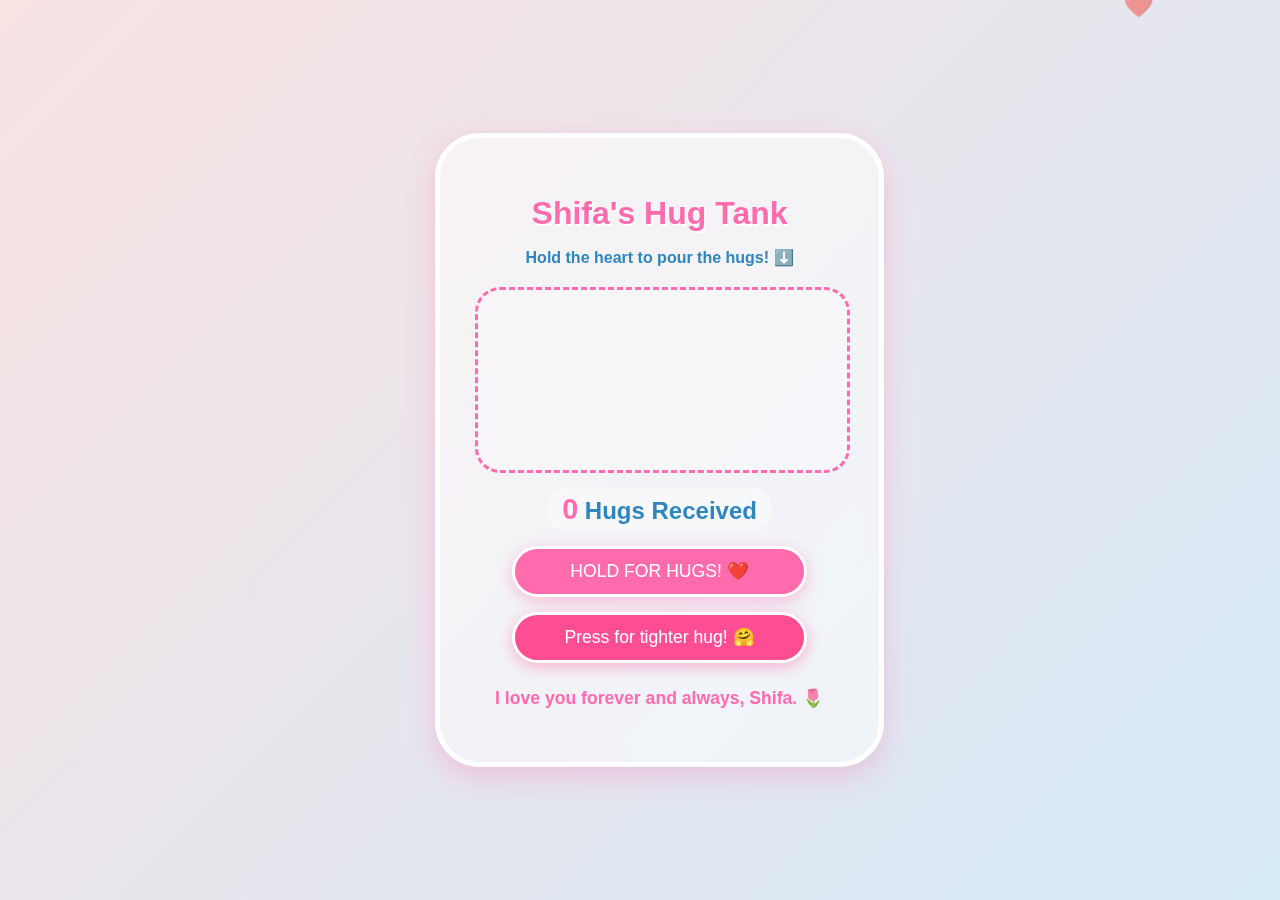
<file: hug_page.html>
<!DOCTYPE html>
<html lang="en">
<head>
    <meta charset="UTF-8">
    <meta name="viewport" content="width=device-width, initial-scale=1.0">
    <title>The Hug Tank 🫂</title>
    <link rel="stylesheet" href="hug_style.css">
</head>
<body>
    <div id="hearts-container"></div>

    <div class="main-wrapper">
        <div class="hug-card">
            <h1 class="hug-header">Shifa's Hug Tank</h1>
            <p class="instruction-text">Hold the heart to pour the hugs! ⬇️</p>
            
            <div id="tank" class="hug-tank">
                </div>

            <div class="counter-display">
                <span id="hug-count">0</span> Hugs Received
            </div>

            <div class="button-group">
                <button class="hug-btn" 
                        onmousedown="startPouring()" onmouseup="stopPouring()" 
                        onmouseleave="stopPouring()" ontouchstart="startPouring()" 
                        ontouchend="stopPouring()">
                    HOLD FOR HUGS! ❤️
                </button>
                
                <button class="tight-hug-btn" onclick="tightHug()">
                    Press for tighter hug! 🤗
                </button>
            </div>

            <p class="final-note">I love you forever and always, Shifa. 🌷</p>
        </div>
    </div>

    <audio id="bg-music" loop>
        <source src="music2.mp3" type="audio/mpeg">
    </audio>

    <script>
        const music = document.getElementById('bg-music');
        let pourInterval;
        let hugCount = 0;

        window.onload = () => {
            document.body.classList.add('fade-in');
            const musicTime = localStorage.getItem('musicTime');
            if (musicTime) music.currentTime = parseFloat(musicTime);
            music.play().catch(e => console.log("Music needs interaction"));
        };

        function startPouring() {
            addHug();
            pourInterval = setInterval(addHug, 150); 
        }

        function stopPouring() { clearInterval(pourInterval); }

        function addHug() {
            const tank = document.getElementById('tank');
            const hug = document.createElement('div');
            
            // Removed text, kept only cute icons
            const items = ['🫂', '🫂', '💗', '💝'];    
            const chosen = items[Math.floor(Math.random() * items.length)];
            
            // Increment counter ONLY if it's the hug emoji
            if (chosen === '🫂') {
                hugCount++;
                document.getElementById('hug-count').innerText = hugCount;
            }

            hug.innerHTML = chosen;
            hug.className = 'hug-emoji';
            
            const x = Math.random() * (tank.clientWidth - 40);
            const y = Math.random() * (tank.clientHeight - 40);
            hug.style.left = x + 'px';
            hug.style.top = y + 'px';

            tank.appendChild(hug);

            // Cleanup
            setTimeout(() => {
                hug.style.opacity = '0';
                hug.style.transform = 'scale(0.5) translateY(20px)';
                setTimeout(() => {
                    if (hug.parentNode === tank) tank.removeChild(hug);
                }, 500); 
            }, 3000); 
        }

        function tightHug() {
            const img = document.createElement('img');
            img.src = "tight_hug.png"; 
            img.className = 'tight-hug-mark';
            
            const x = Math.random() * (window.innerWidth - 200);
            const y = Math.random() * (window.innerHeight - 200);
            
            img.style.left = x + 'px';
            img.style.top = y + 'px';
            
            document.body.appendChild(img);

            setTimeout(() => {
                img.style.opacity = '0';
                img.style.transform = 'scale(1.2) rotate(5deg)';
                setTimeout(() => { img.remove(); }, 1000);
            }, 1000);
        }

        function createHeart() {
            const container = document.getElementById('hearts-container');
            const heart = document.createElement('div');
            heart.classList.add('heart');
            heart.innerHTML = '❤️';
            heart.style.left = Math.random() * 100 + 'vw';
            heart.style.animation = `fall ${Math.random() * 3 + 6}s linear forwards`;
            container.appendChild(heart);
            setTimeout(() => heart.remove(), 9000);
        }
        setInterval(createHeart, 600);
    </script>
</body>
</html>
</file>
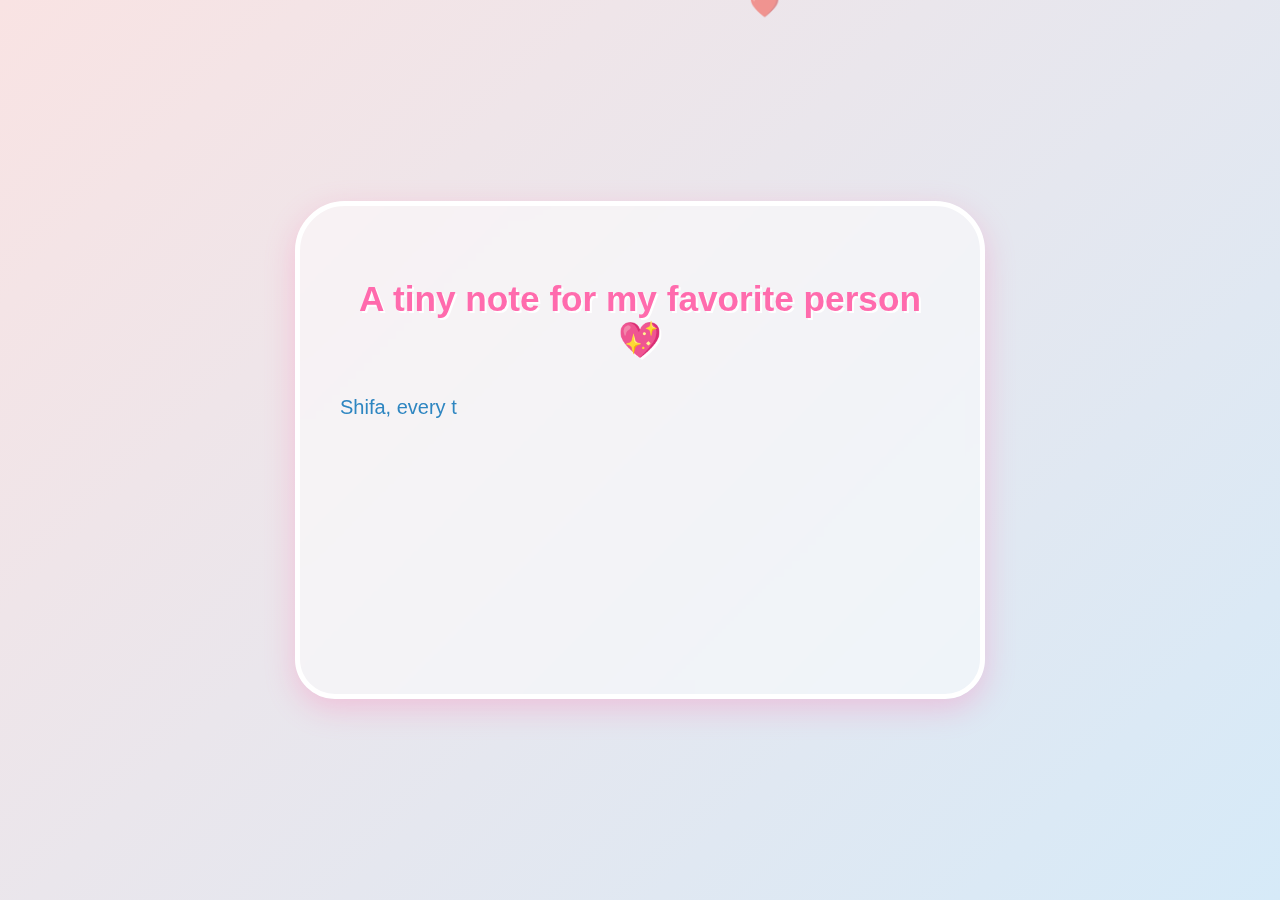
<file: letter.html>
<!DOCTYPE html>
<html lang="en">
<head>
    <meta charset="UTF-8">
    <meta name="viewport" content="width=device-width, initial-scale=1.0">
    <title>A Note for You ❤️</title>
    <link rel="stylesheet" href="letter_style.css">
</head>
<body>
    <div id="hearts-container"></div>

    <div class="main-wrapper">
        <div class="letter-card">
            <h1 class="letter-header">A tiny note for my favorite person 💖</h1>
            
            <div class="letter-body">
                <p id="line1" class="type-text"></p>
                <p id="line2" class="type-text"></p>
                <p id="line3" class="type-text"></p>
                <p id="line4" class="type-text signature"></p>
            </div>

            <button id="hug-btn" class="next-btn hidden" onclick="goToHug()">Do you want a hug? 🫂</button>
        </div>
    </div>

    <audio id="bg-music" loop>
        <source src="music2.mp3" type="audio/mpeg">
    </audio>

    <script>
        const music = document.getElementById('bg-music');
        
        const textLines = [
            "Shifa, every time I think of you, I can’t stop smiling.",
            "Your laugh, your words, your little quirks — everything about you makes me feel so happy.",
            "I can’t wait for all the silly, fun, and warm moments we’ll share together 💕",
            "Happy Valentines Sweetheart 💗"
        ];

        window.onload = () => {
            document.body.classList.add('fade-in');
            const musicTime = localStorage.getItem('musicTime');
            if (musicTime) music.currentTime = parseFloat(musicTime);
            music.play().catch(() => {});

            // Start typing the first line
            typeLine(0);
        };

        function typeLine(index) {
            if (index >= textLines.length) {
                // Show the button once typing is finished
                const btn = document.getElementById('hug-btn');
                btn.classList.remove('hidden');
                btn.style.opacity = '1';
                return;
            }

            let charIndex = 0;
            const targetElement = document.getElementById(`line${index + 1}`);
            const currentText = textLines[index];

            function typeChar() {
                if (charIndex < currentText.length) {
                    targetElement.innerHTML += currentText.charAt(charIndex);
                    charIndex++;
                    setTimeout(typeChar, 50); // Speed of typing (ms)
                } else {
                    // Move to next line after a short pause
                    setTimeout(() => typeLine(index + 1), 600);
                }
            }
            typeChar();
        }

        function goToHug() {
            localStorage.setItem('musicTime', music.currentTime);
            document.body.classList.add('fade-out');
            setTimeout(() => {
                window.location.href = 'hug_page.html';
            }, 800);
        }

        function createHeart() {
            const container = document.getElementById('hearts-container');
            const heart = document.createElement('div');
            heart.classList.add('heart');
            heart.innerHTML = '❤️';
            heart.style.left = Math.random() * 100 + 'vw';
            heart.style.animation = `fall ${Math.random() * 3 + 6}s linear forwards`;
            container.appendChild(heart);
            setTimeout(() => heart.remove(), 9000);
        }
        setInterval(createHeart, 600);
    </script>
</body>
</html>
</file>
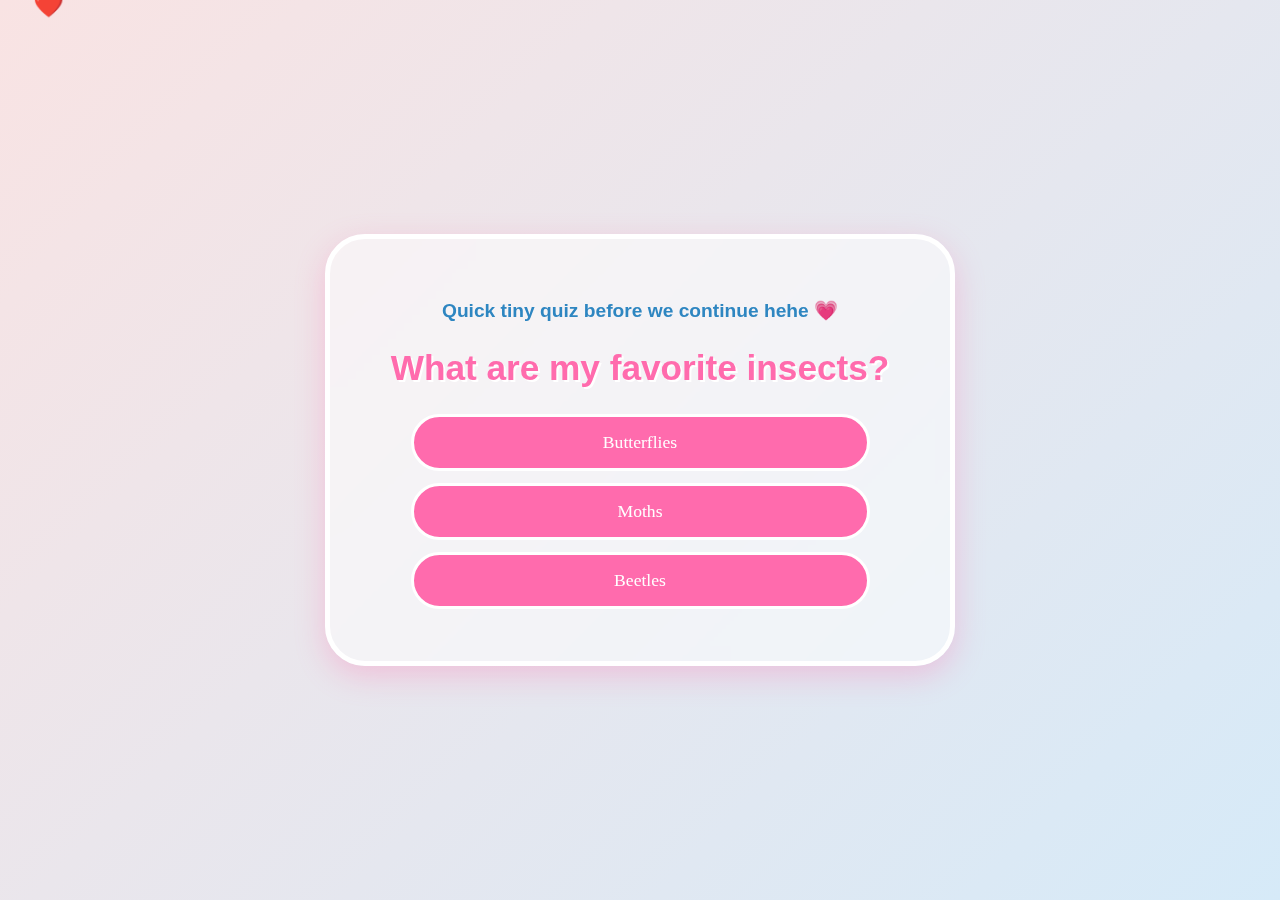
<file: quiz.html>
<!DOCTYPE html>
<html lang="en">
<head>
    <meta charset="UTF-8">
    <meta name="viewport" content="width=device-width, initial-scale=1.0">
    <title>The Quiz ✨</title>
    <link rel="stylesheet" href="quiz_style.css">
</head>
<body>
    <div id="hearts-container"></div>

    <div class="main-wrapper">
        <div class="quiz-card" id="card">
            <p class="quiz-title">Quick tiny quiz before we continue hehe 💗</p>
            <h1 id="question-text">Loading...</h1>
            <div id="options-container"></div>
            
            <div id="quiz-note-area" class="special-note hidden"></div>

            <div id="feedback-area" class="hidden feedback-animation">
                <p id="feedback-text"></p>
                <div id="special-note-final" class="special-note hidden">Correct answer detected 😭</div>
                <button class="next-btn" onclick="nextQuestion()">Next ✨</button>
            </div>
        </div>
    </div>

    <audio id="bg-music" loop>
        <source src="music2.mp3" type="audio/mpeg">
    </audio>

    <script>
        var music = document.getElementById('bg-music');
        var currentStep = 0;

        var questions = [
            {
                q: "What are my favorite insects?",
                options: ["Butterflies", "Moths", "Beetles"],
                feedback: "THATS CORRECT YAYYYYY :3"
            },
            {
                q: "Whos the most beautiful girl ever?",
                options: ["Miss. Shifa", "Hammad's Wife", "Mellows mother"],
                note: "( No wrong answers hehe :3 )",
                feedback: "BAHAHAH OFCOURSE SHE IS"
            },
            {
                q: "Whats your favorite thing to call me?",
                options: ["Husband", "Bara bhai", "Good Boy"],
                feedback: function(choice) { 
                    return choice === "Bara bhai" ? "I KNEW IT CUTIE PATOOTIE LMFAO ;)" : "YAYYYYY HEHEHE"; 
                }
            }
        ];

        function initQuiz() {
            document.body.classList.add('fade-in');
            var musicTime = localStorage.getItem('musicTime');
            if (musicTime && music) music.currentTime = parseFloat(musicTime);
            if (music) music.play().catch(function() { console.log("Interaction needed"); });
            
            setInterval(function() { 
                if (music) localStorage.setItem('musicTime', music.currentTime); 
            }, 1000);
            showQuestion();
        }

        function showQuestion() {
            var step = questions[currentStep];
            var card = document.getElementById('card');
            card.style.opacity = '0';
            
            setTimeout(function() {
                document.getElementById('question-text').innerText = step.q;
                var optionsDiv = document.getElementById('options-container');
                var noteArea = document.getElementById('quiz-note-area');
                optionsDiv.innerHTML = '';
                
                // Show the "No wrong answers" note only for Q2
                if(step.note) {
                    noteArea.innerText = step.note;
                    noteArea.classList.remove('hidden');
                } else {
                    noteArea.classList.add('hidden');
                }

                var feedbackArea = document.getElementById('feedback-area');
                feedbackArea.classList.add('hidden');
                feedbackArea.style.opacity = '0';
                document.getElementById('special-note-final').classList.add('hidden');

                var delay = currentStep === 2 ? 600 : 0;

                setTimeout(function() {
                    step.options.forEach(function(opt, index) {
                        var btn = document.createElement('button');
                        btn.className = 'quiz-opt';
                        btn.innerText = opt;
                        btn.onclick = function() { handleChoice(opt, btn); };
                        optionsDiv.appendChild(btn);
                    });
                    card.style.opacity = '1';
                }, delay);

            }, 400);
        }

        function handleChoice(choice, btnElement) {
            var step = questions[currentStep];
            var feedbackArea = document.getElementById('feedback-area');
            document.getElementById('quiz-note-area').classList.add('hidden');

            if (currentStep === 2 && choice === "Bara bhai") {
                document.getElementById('special-note-final').classList.remove('hidden');
            }

            var feedbackText = typeof step.feedback === 'function' ? step.feedback(choice) : step.feedback;
            document.getElementById('options-container').innerHTML = ''; 
            document.getElementById('feedback-text').innerText = feedbackText;
            
            feedbackArea.classList.remove('hidden');
            setTimeout(function() { feedbackArea.style.opacity = '1'; }, 50);
            
            if(currentStep === questions.length - 1) {
                document.querySelector('.next-btn').innerText = "I wrote something for you ❤️";
            }
        }

        function nextQuestion() {
            currentStep++;
            if(currentStep < questions.length) {
                showQuestion();
            } else {
                document.body.classList.add('fade-out');
                setTimeout(function() { window.location.href = "letter.html"; }, 800);
            }
        }

        function createHeart() {
            var container = document.getElementById('hearts-container');
            if (!container) return;
            var heart = document.createElement('div');
            heart.classList.add('ambient-heart');
            heart.innerHTML = '❤️';
            heart.style.left = Math.random() * 100 + 'vw';
            heart.style.animation = 'fall ' + (Math.random() * 3 + 6) + 's linear forwards';
            container.appendChild(heart);
            setTimeout(function() { heart.remove(); }, 9000);
        }

        window.onload = initQuiz;
        setInterval(createHeart, 500);
    </script>
</body>
</html>
</file>
<file: hug_style.css>
body {
    opacity: 0;
    transition: opacity 0.8s ease-in-out;
    display: flex;
    justify-content: center;
    align-items: center;
    height: 100vh;
    margin: 0;
    background: linear-gradient(135deg, #f9e3e3 0%, #d6eaf8 100%); 
    font-family: 'Comic Sans MS', 'cursive', sans-serif;
    overflow: hidden;
}

body.fade-in { opacity: 1; }

.hug-card {
    text-align: center;
    z-index: 10;
    width: 90%;
    max-width: 520px;
    background: rgba(255, 255, 255, 0.5);
    padding: 35px;
    border-radius: 45px;
    backdrop-filter: blur(10px);
    border: 5px solid #fff;
    box-shadow: 0 10px 30px rgba(255, 107, 173, 0.3);
}

.hug-header { color: #ff6bad; font-size: 2em; margin-bottom: 10px; text-shadow: 2px 2px 0px #fff; }
.instruction-text { color: #2e86c1; font-weight: bold; margin-bottom: 20px; }

.hug-tank {
    width: 100%;
    height: 220px;
    background: rgba(255, 255, 255, 0.3);
    border-radius: 25px;
    position: relative;
    margin-bottom: 25px;
    overflow: hidden;
    border: 3px dashed #ff6bad;
}

.button-group {
    display: flex;
    flex-direction: column;
    gap: 15px;
    align-items: center;
}

.hug-btn, .tight-hug-btn {
    padding: 12px 30px;
    font-size: 1.1em;
    color: white;
    border: 3px solid #fff;
    border-radius: 50px;
    cursor: pointer;
    transition: transform 0.2s;
    width: 80%;
}

.hug-btn {
    background-color: #ff6bad;
    box-shadow: 0 4px 15px rgba(255, 107, 173, 0.4);
}

.tight-hug-btn {
    background-color: #ff4d94;
    box-shadow: 0 4px 15px rgba(255, 77, 148, 0.4);
}

.hug-btn:active, .tight-hug-btn:active { transform: scale(0.95); }

.final-note { margin-top: 25px; color: #ff6bad; font-weight: bold; font-size: 1.1em; }

.hug-emoji {
    position: absolute;
    font-size: 25px;
    transition: opacity 0.5s, transform 0.5s;
    pointer-events: none;
}

.tight-hug-mark {
    position: fixed;
    width: 200px; /* Adjust based on your image size */
    z-index: 100;
    pointer-events: none;
    transition: opacity 1s, transform 1s;
    animation: smackPop 0.6s cubic-bezier(0.175, 0.885, 0.32, 1.275) forwards;
}

@keyframes smackPop { 
    0% { transform: scale(0.5) rotate(-20deg); opacity: 0; } 
    100% { transform: scale(1) rotate(0deg); opacity: 1; } 
}

.heart {
    position: fixed; top: -10px; font-size: 25px;
    z-index: 1; color: #ff6bad; opacity: 0.5;
    animation: fall linear forwards;
}

@keyframes fall { to { transform: translateY(105vh) rotate(360deg); } }

/* ... All previous styles stay the same ... */

.counter-display {
    font-size: 1.5em;
    color: #2e86c1;
    font-weight: bold;
    margin-bottom: 15px;
    background: rgba(255, 255, 255, 0.4);
    padding: 5px 15px;
    border-radius: 20px;
    display: inline-block;
}

#hug-count {
    color: #ff6bad;
    font-size: 1.2em;
}

/* Ensure the tank is slightly higher to fit the counter */
.hug-tank {
    width: 100%;
    height: 180px; /* Shrunk slightly for the counter */
    background: rgba(255, 255, 255, 0.3);
    border-radius: 25px;
    position: relative;
    margin-bottom: 15px;
    overflow: hidden;
    border: 3px dashed #ff6bad;
}

/* ... Rest of your styles (buttons, hearts, smackPop) ... */
</file>
<file: letter_style.css>
/* --- KEEP YOUR PREVIOUS BODY & CARD STYLES --- */
body {
    opacity: 0;
    transition: opacity 0.8s ease-in-out;
    display: flex;
    justify-content: center;
    align-items: center;
    min-height: 100vh;
    margin: 0;
    background: linear-gradient(135deg, #f9e3e3 0%, #d6eaf8 100%); 
    font-family: 'Comic Sans MS', 'cursive', sans-serif;
    overflow-x: hidden;
}

body.fade-in { opacity: 1; }
.fade-out { opacity: 0; transition: 0.8s; }

.letter-card {
    text-align: center;
    z-index: 10;
    width: 90%;
    max-width: 600px;
    background: rgba(255, 255, 255, 0.5);
    padding: 50px 40px;
    border-radius: 50px 50px 40px 40px;
    backdrop-filter: blur(8px);
    border: 5px solid #fff;
    box-shadow: 0 10px 30px rgba(255, 107, 173, 0.3);
    animation: float 4s ease-in-out infinite;
}

@keyframes float {
    0%, 100% { transform: translateY(0px); }
    50% { transform: translateY(-10px); }
}

/* --- TYPEWRITER TEXT STYLES --- */
.letter-header {
    font-size: 2.2em;
    color: #ff6bad;
    text-shadow: 2px 2px 0px #fff;
    margin-bottom: 30px;
}

.type-text {
    font-size: 1.25em;
    color: #2e86c1;
    line-height: 1.6;
    margin-bottom: 20px;
    text-align: left;
    min-height: 1.2em; /* Prevents card jumping while typing */
}

.signature {
    font-weight: bold;
    text-align: center;
    margin-top: 30px;
}

/* --- BUTTON ANIMATION --- */
.next-btn {
    padding: 15px 40px;
    font-size: 1.2em;
    background-color: #ff6bad;
    color: white;
    border: 3px solid #fff;
    border-radius: 50px;
    cursor: pointer;
    transition: opacity 1s ease, transform 0.2s;
    animation: buttonGlow 2s infinite ease-in-out;
}

.next-btn.hidden {
    opacity: 0;
    pointer-events: none;
}

@keyframes buttonGlow {
    0%, 100% { box-shadow: 0 0 15px rgba(255, 107, 173, 0.4); }
    50% { box-shadow: 0 0 25px rgba(255, 107, 173, 0.8); }
}

/* --- HEARTS --- */
.heart {
    position: fixed;
    top: -10px;
    font-size: 25px;
    z-index: 1;
    color: #ff6bad;
    opacity: 0.5;
    animation: fall linear forwards;
}

@keyframes fall { to { transform: translateY(105vh) rotate(360deg); } }
</file>
<file: quiz_style.css>
/* --- MATCHED TRANSITION & BACKGROUND --- */
body {
    opacity: 0;
    transition: opacity 0.8s ease-in-out;
    display: flex;
    justify-content: center;
    align-items: center;
    height: 100vh;
    margin: 0;
    /* YOUR EXACT GRADIENT */
    background: linear-gradient(135deg, #f9e3e3 0%, #d6eaf8 100%); 
    font-family: 'Comic Sans MS', 'cursive', sans-serif;
    overflow: hidden;
}

body.fade-in { opacity: 1; }
.fade-out-dim { opacity: 0; filter: brightness(0.5); transition: 0.8s; }

/* --- MATCHED CONTAINER (CARD) --- */
.quiz-card {
    text-align: center;
    z-index: 10;
    width: 540px;
    background: rgba(255, 255, 255, 0.5); /* Your exact transparency */
    padding: 40px;
    border-radius: 40px;
    backdrop-filter: blur(8px);
    border: 5px solid #fff; /* Your exact border */
    /* Your exact pink glow */
    box-shadow: 0 10px 30px rgba(255, 107, 173, 0.3);
    animation: float 3s ease-in-out infinite; /* Added your float animation */
}

@keyframes float { 
    0%, 100% { transform: translateY(0px); } 
    50% { transform: translateY(-15px); } 
}

/* --- TEXT COLORS --- */
.quiz-title {
    font-size: 1.2em;
    color: #2e86c1; /* Your exact blue */
    margin-bottom: 10px;
    font-weight: bold;
}

h1 {
    font-size: 2.2em;
    color: #ff6bad; /* Your exact pink */
    text-shadow: 2px 2px 0px #fff;
    line-height: 1.3;
}

/* --- BUTTONS (MATCHED TO HUG BUTTON) --- */
.quiz-opt {
    width: 85%;
    padding: 15px;
    margin: 12px auto;
    font-size: 1.1em;
    font-family: 'Comic Sans MS', cursive;
    background-color: #ff6bad; /* Your exact button pink */
    color: white;
    border: 3px solid #fff;
    border-radius: 50px;
    cursor: pointer;
    display: block;
    transition: transform 0.2s, box-shadow 0.2s;
}

.quiz-opt:hover {
    transform: scale(1.05);
    box-shadow: 0 5px 15px rgba(255, 107, 173, 0.4);
}

/* --- FEEDBACK AREA --- */
.feedback-animation {
    transition: opacity 0.6s ease-in-out;
    color: #2e86c1; /* Your blue */
    font-size: 1.3em;
    font-weight: bold;
}

.next-btn {
    margin-top: 20px;
    padding: 10px 25px;
    background: #2e86c1; /* Blue to contrast pink options */
    color: white;
    border: 2px solid #fff;
    border-radius: 50px;
    cursor: pointer;
}

.special-note {
    font-size: 0.9em;
    color: #ff4d94;
    margin-top: 10px;
}

/* --- ORIGINAL HEART RAIN --- */
.ambient-heart {
    position: fixed;
    top: -10px;
    font-size: 25px;
    z-index: 1;
    animation: fall linear forwards;
    pointer-events: none;
    color: #ff6bad;
}

@keyframes fall { to { transform: translateY(105vh) rotate(360deg); } }

.hidden { display: none; }
</file>
